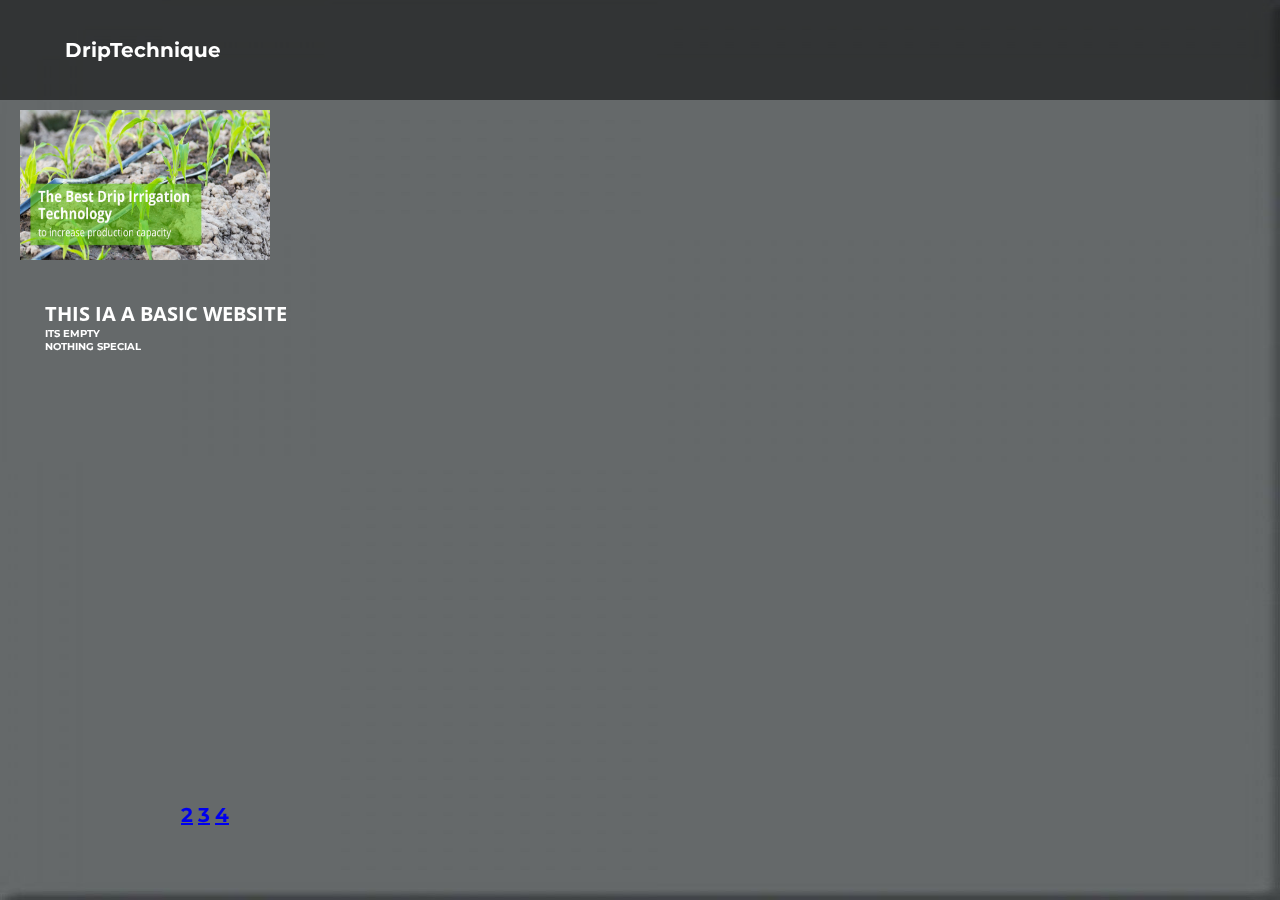
<file: index.html>
<!DOCTYPE html>
<html lang="en">
<head>
	<meta charset="utf-8">
	<meta name="viewport" content="width=device-width, initial-scale=1, minimal-ui">
	<title></title>
	<link rel="stylesheet" type="text/css" href="style.css">
	<link href='http://fonts.googleapis.com/css?family=Montserrat:400,700%7CPT+Serif:400,700,400italic' rel='stylesheet'>
	<link href="https://fonts.googleapis.com/css?family=Montserrat|Open+Sans" rel="stylesheet">
</head>
<body>
<div style="min-width:480px;max-width:1920px;overflow:hidden;"></div>

	<div class="bgimage">
		<div class="menu">
			
			<div class="leftmenu">
				<h4>DripTechnique</h4>
			</div>

			<div class="rightmenu">
				<ul>
					<li><a href="topic.html">2</a></li>
					<li><a href="topic1.html">3</a></li>
					<li><a href="topic2.html">4</a></li>
				</ul>
			</div>

		</div>
		<div class="new">
			<img src="new2.jpg" width="250" height="150">

        	</div>
        </div>

		<div class="text">
			<h4> THIS IA A BASIC WEBSITE </h4>
			<h1> Its Empty </h1>
			<h1> Nothing Special </h1> 
		</div>

	</div>

</body>
</html>
</file>
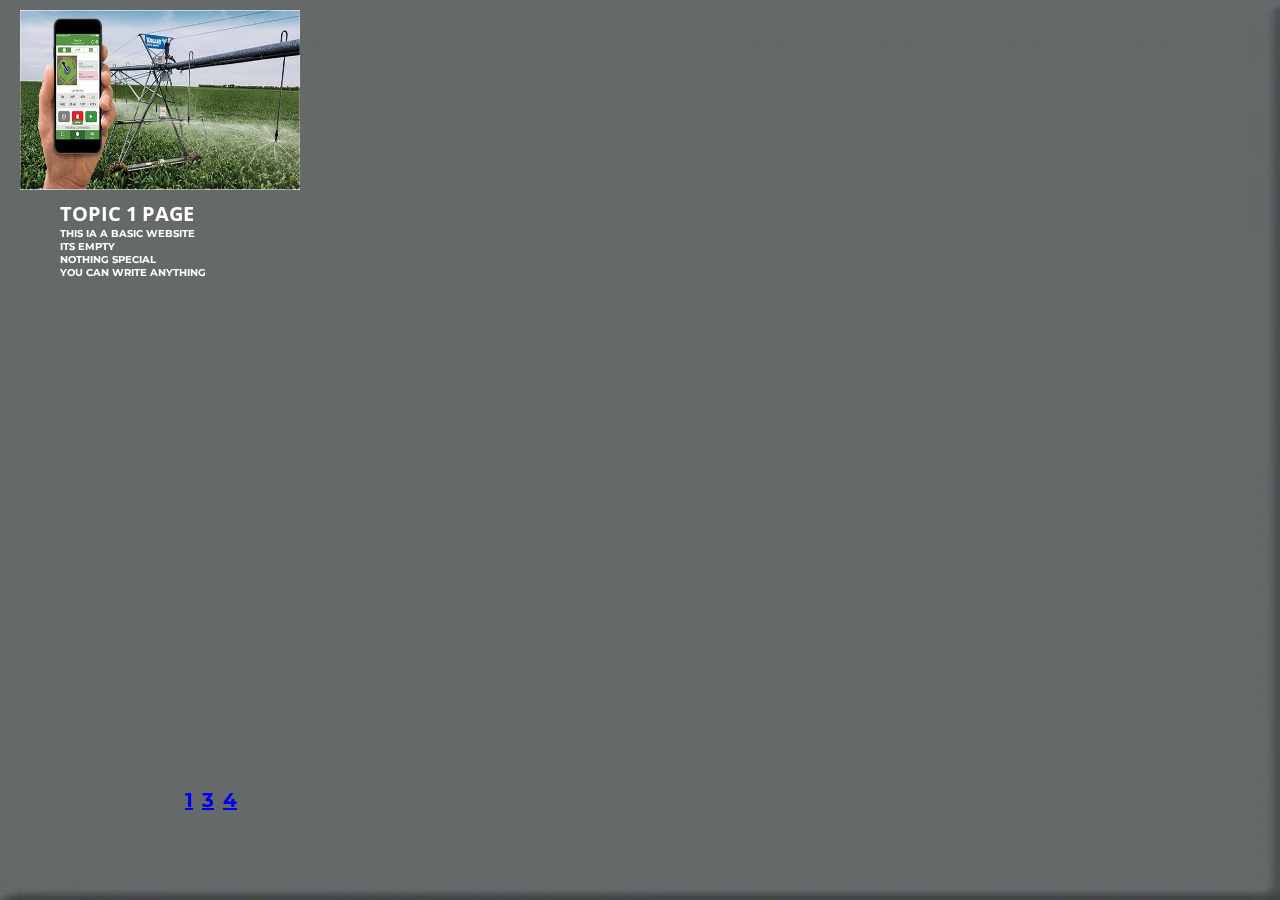
<file: topic.html>
<!doctype html>
<html lang="en">
<head>
	<meta charset="utf-8">
	<meta name="viewport" content="width=device-width, initial-scale=1, minimal-ui">
	<link rel="stylesheet" type="text/css" href="style1.css">
	<link href='http://fonts.googleapis.com/css?family=Montserrat:400,700%7CPT+Serif:400,700,400italic' rel='stylesheet'>
	<link href="https://fonts.googleapis.com/css?family=Montserrat|Open+Sans" rel="stylesheet">
</head>
<body>
	<div class="bgimage">
		<div class="rightmenu">
				<ul>
					<li id="fisrtlist"><a href="index.html">1</a></li>
					<li><a href="topic1.html">3</a></li>
					<li><a href="topic2.html">4</a></li>
				</ul>
		</div>
		
		<div class="new">
			<img src="new5.jpg" width="280" height="180">
		</div>
		
		<div class="text">
			<h4> TOPIC 1 PAGE </h4>
			<h1> THIS IA A BASIC WEBSITE </h1>
			<h1> Its Empty </h1>
			<h1> Nothing Special </h1>
			<h1> YOU CAN WRITE ANYTHING </h1>
		</div>
	</div>
</body>
</html>
</file>
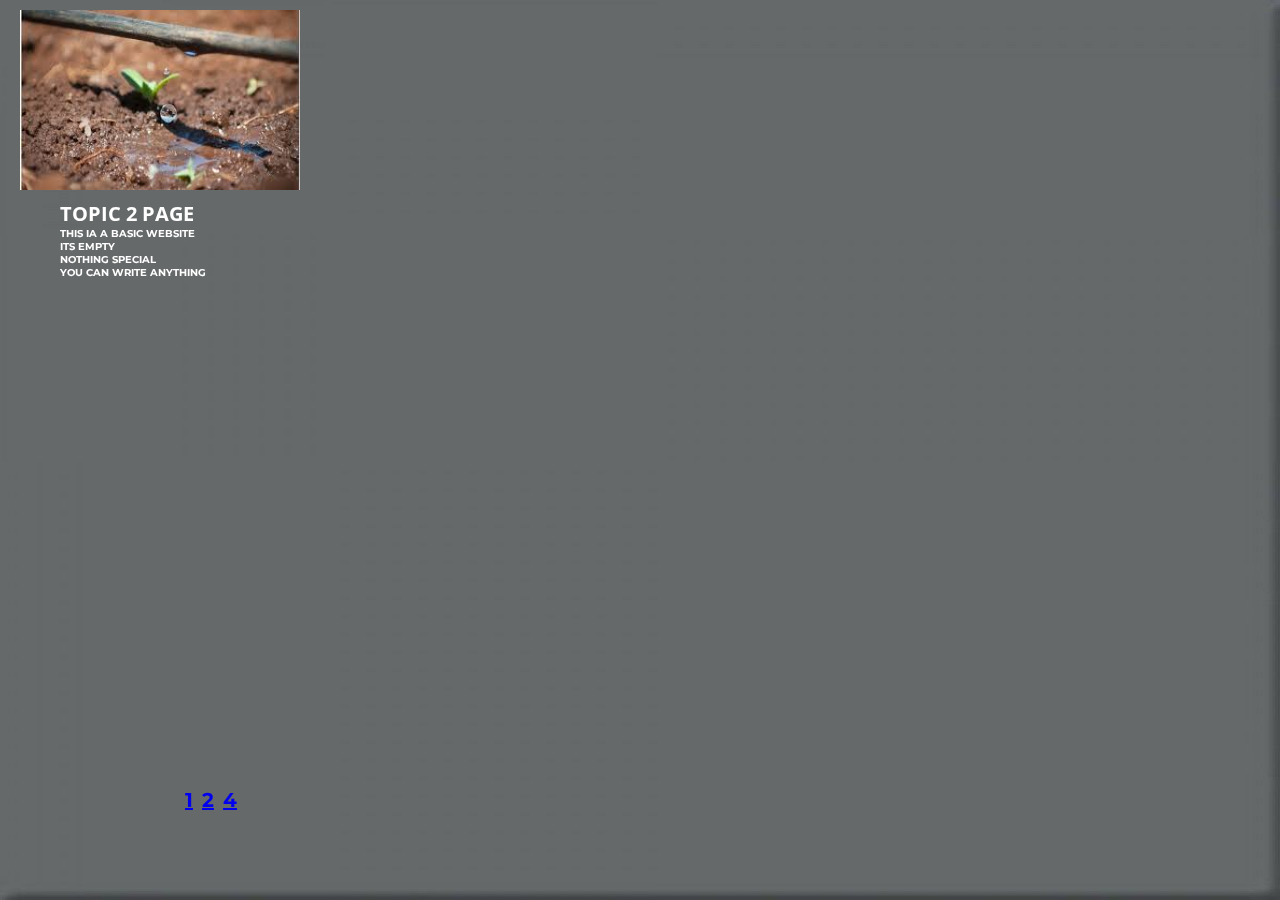
<file: topic1.html>
<!doctype html>
<html lang="en">
<head>
	<meta charset="utf-8">
	<meta name="viewport" content="width=device-width, initial-scale=1, minimal-ui">
	<link rel="stylesheet" type="text/css" href="style1.css">
	<link href='http://fonts.googleapis.com/css?family=Montserrat:400,700%7CPT+Serif:400,700,400italic' rel='stylesheet'>
	<link href="https://fonts.googleapis.com/css?family=Montserrat|Open+Sans" rel="stylesheet">
</head>
<body>
	<div class="bgimage">
		<div class="rightmenu">
				<ul>
					<li id="fisrtlist"><a href="index.html">1</a></li>
					<li><a href="topic.html">2</a></li>
					<li><a href="topic2.html">4</a></li>
				</ul>
		</div>
		
		<div class="new">
					<img src="new4.jpg" width="280" height="180">

        </div>
	
		<div class="text">
			<h4> TOPIC 2 PAGE </h4>
			<h1> THIS IA A BASIC WEBSITE </h1>
			<h1> Its Empty </h1>
			<h1> Nothing Special </h1>
			<h1> YOU CAN WRITE ANYTHING </h1>
		</div>
	</div>
</body>
</html>
</file>
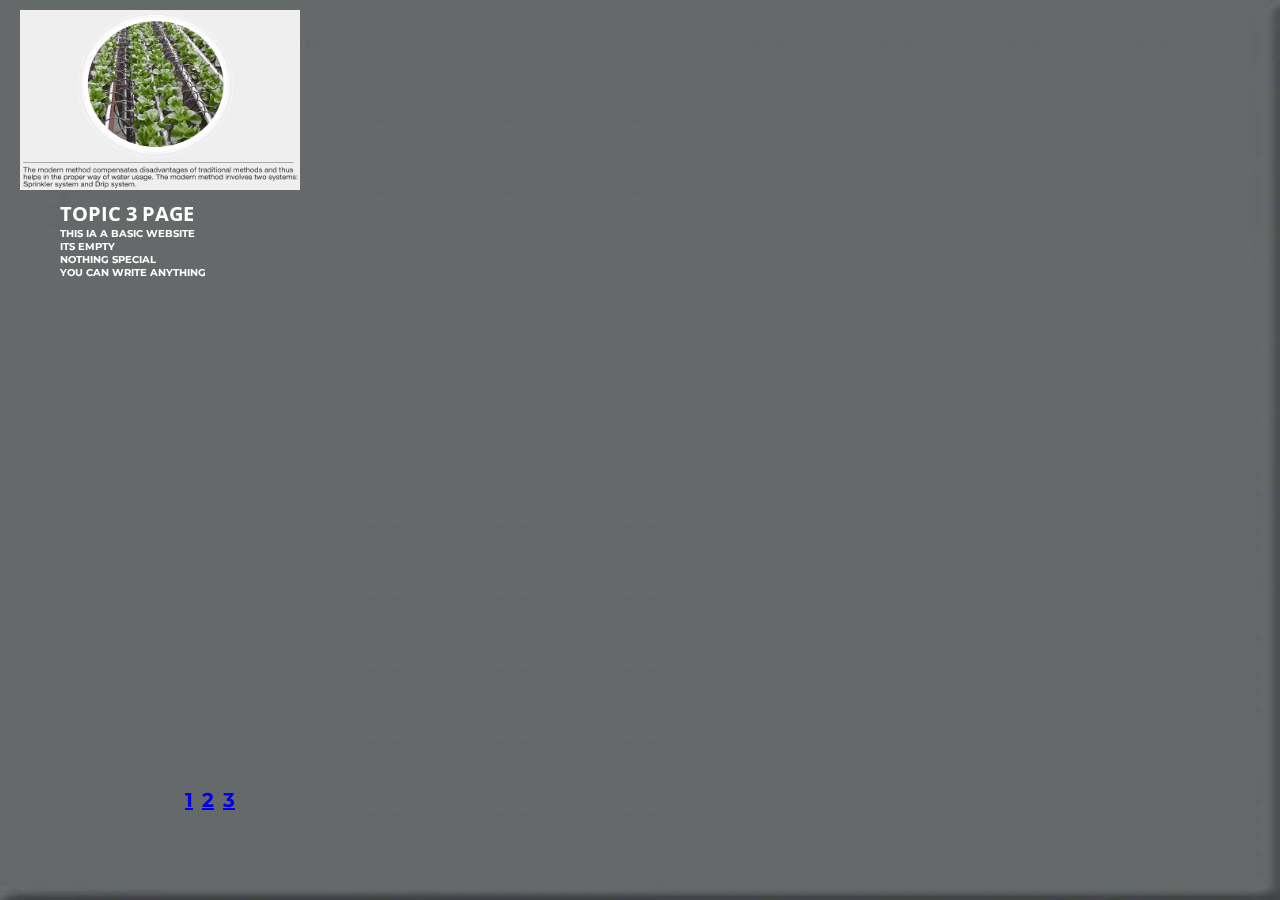
<file: topic2.html>
<!doctype html>
<html lang="en">
<head>
	<meta charset="utf-8">
	<meta name="viewport" content="width=device-width, initial-scale=1, minimal-ui">
	<link rel="stylesheet" type="text/css" href="style1.css">
	<link href='http://fonts.googleapis.com/css?family=Montserrat:400,700%7CPT+Serif:400,700,400italic' rel='stylesheet'>
	<link href="https://fonts.googleapis.com/css?family=Montserrat|Open+Sans" rel="stylesheet">
</head>
<body>
	<div class="bgimage">
		<div class="rightmenu">
				<ul>
					<li id="fisrtlist"><a href="index.html">1</a></li>
					<li><a href="topic.html">2</a></li>
					<li><a href="topic1.html">3</a></li>
				</ul>
		</div>
	<div class="new">
					<img src="new3.jpg" width="280" height="180">

        </div>
	
		<div class="text">
			<h4> TOPIC 3 PAGE </h4>
			<h1> THIS IA A BASIC WEBSITE </h1>
			<h1> Its Empty </h1>
			<h1> Nothing Special </h1>
			<h1> YOU CAN WRITE ANYTHING </h1>
		</div>
	</div>
</body>
</html>
</file>
<file: style.css>
*{
	margin:0px;
	padding:0px;
}

.bgimage{
	position:fixed;
	background-image: url('new1.jpg');
	background-size: 100% 100%;
	width: 100%;
	height: 100vh;
	max-width: 1920px;
	min-width: 400px;
	overflow: hidden;
}

.menu{

	width: 100%;
	height: 100px;
	background-color: rgba(0,0,0,0.5);
}

.leftmenu{
	width: 20%;
	line-height: 100px;
	float: left;
}

.leftmenu h4{
	padding-left: 65px;
	font-weight: bold;
	color: white;
	font-size: 20px;
	font-family: 'Montserrat', sans-serif;
}


.rightmenu{
	position:fixed;
	width:70%;
	height: 100px;
	bottom: 35px;
}

.rightmenu ul{
	margin-left: 180px;
}

.rightmenu ul li {
	font-family: 'Montserrat', sans-serif;
	display: inline-block;
	list-style: none;
	font-size: 20px;
	font-weight: bold;
	line-height: 100px;
	margin-left: 1px;
	text-transform: uppercase;
}

#fisrtlist{
	color: orange;
}

.rightmenu ul li:hover{
	color: white;
}

.new{
	position: fixed;
	width : 50px; 
	margin-top : 10px; 
	align: center;
	left: 20px;
}

.text{
	position : fixed;
	width: 100%;
	margin-top: 300px;
	text-transform: uppercase;
	left : 45px;
	color:white;
}

.text h4{

	font-size:20px;
	font-family: 'Open Sans', sans-serif;
}

.text h1{
	font-size: 10px;
	font-family: 'Montserrat', sans-serif;
}
</file>
<file: style1.css>
*{
	margin:0px;
	padding:0px;
}

.bgimage{
	position : fixed;
	background-image: url('new1.jpg');
	background-size: 100% 100%;
	width: 100%;
	height: 100vh;
	max-width: 1920px;
	min-width: 400px;
	overflow: hidden;
}

.menu{
	width: 100%;
	height: 100px;
	max-width: 1920px;
	min-width: 400px;
	overflow: hidden;
	background-color: rgba(0,0,0,0.5);
}

.rightmenu{
	position:absolute;
	width:70%;
	height: 100px;
	bottom: 50px;
/*	background-color: red; */
}


.rightmenu ul{
	margin-left: 180px;
	color : white;
}

.rightmenu ul li {
	font-family: 'Montserrat', sans-serif;
	display: inline-block;
	list-style: none;
	font-size: 20px;
	font-weight: bold;
	line-height: 100px;
	margin-left: 5px;
	text-transform: uppercase;

}

#fisrtlist{
	color: orange;
}

.rightmenu ul li:hover{
	color: white;
}

.new{
	position: absolute;
	width : 300px; 
	margin-top : 10px; 
	align: center;
	left: 20px;
}

.text{
	position : fixed;
	width: 100%;
	margin-top: 200px;
	text-transform: uppercase;
	left : 60px;
	color:white;
}

.text h4{

	font-size:20px;
	font-family: 'Open Sans', sans-serif;
}

.text h1{
	font-size: 10px;
	font-family: 'Montserrat', sans-serif;
	font-weight: 700px;
}
</file>
